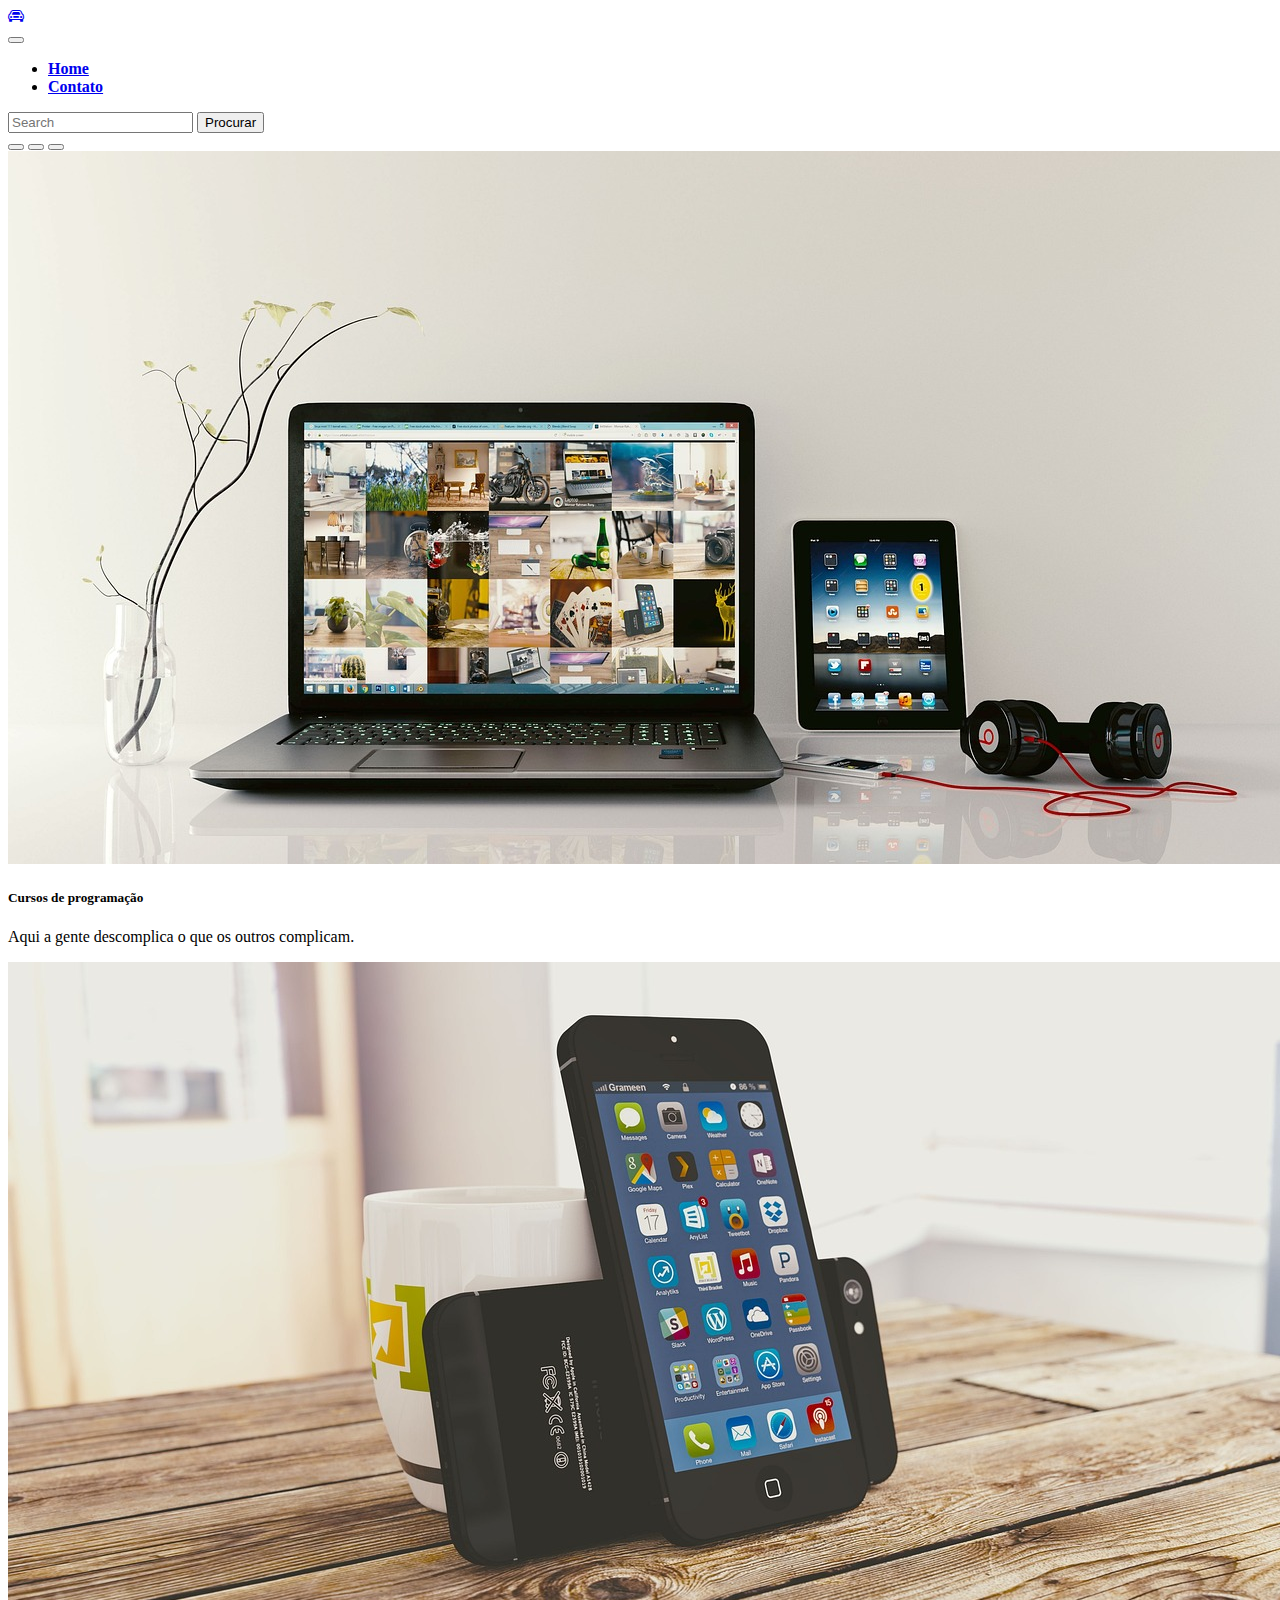
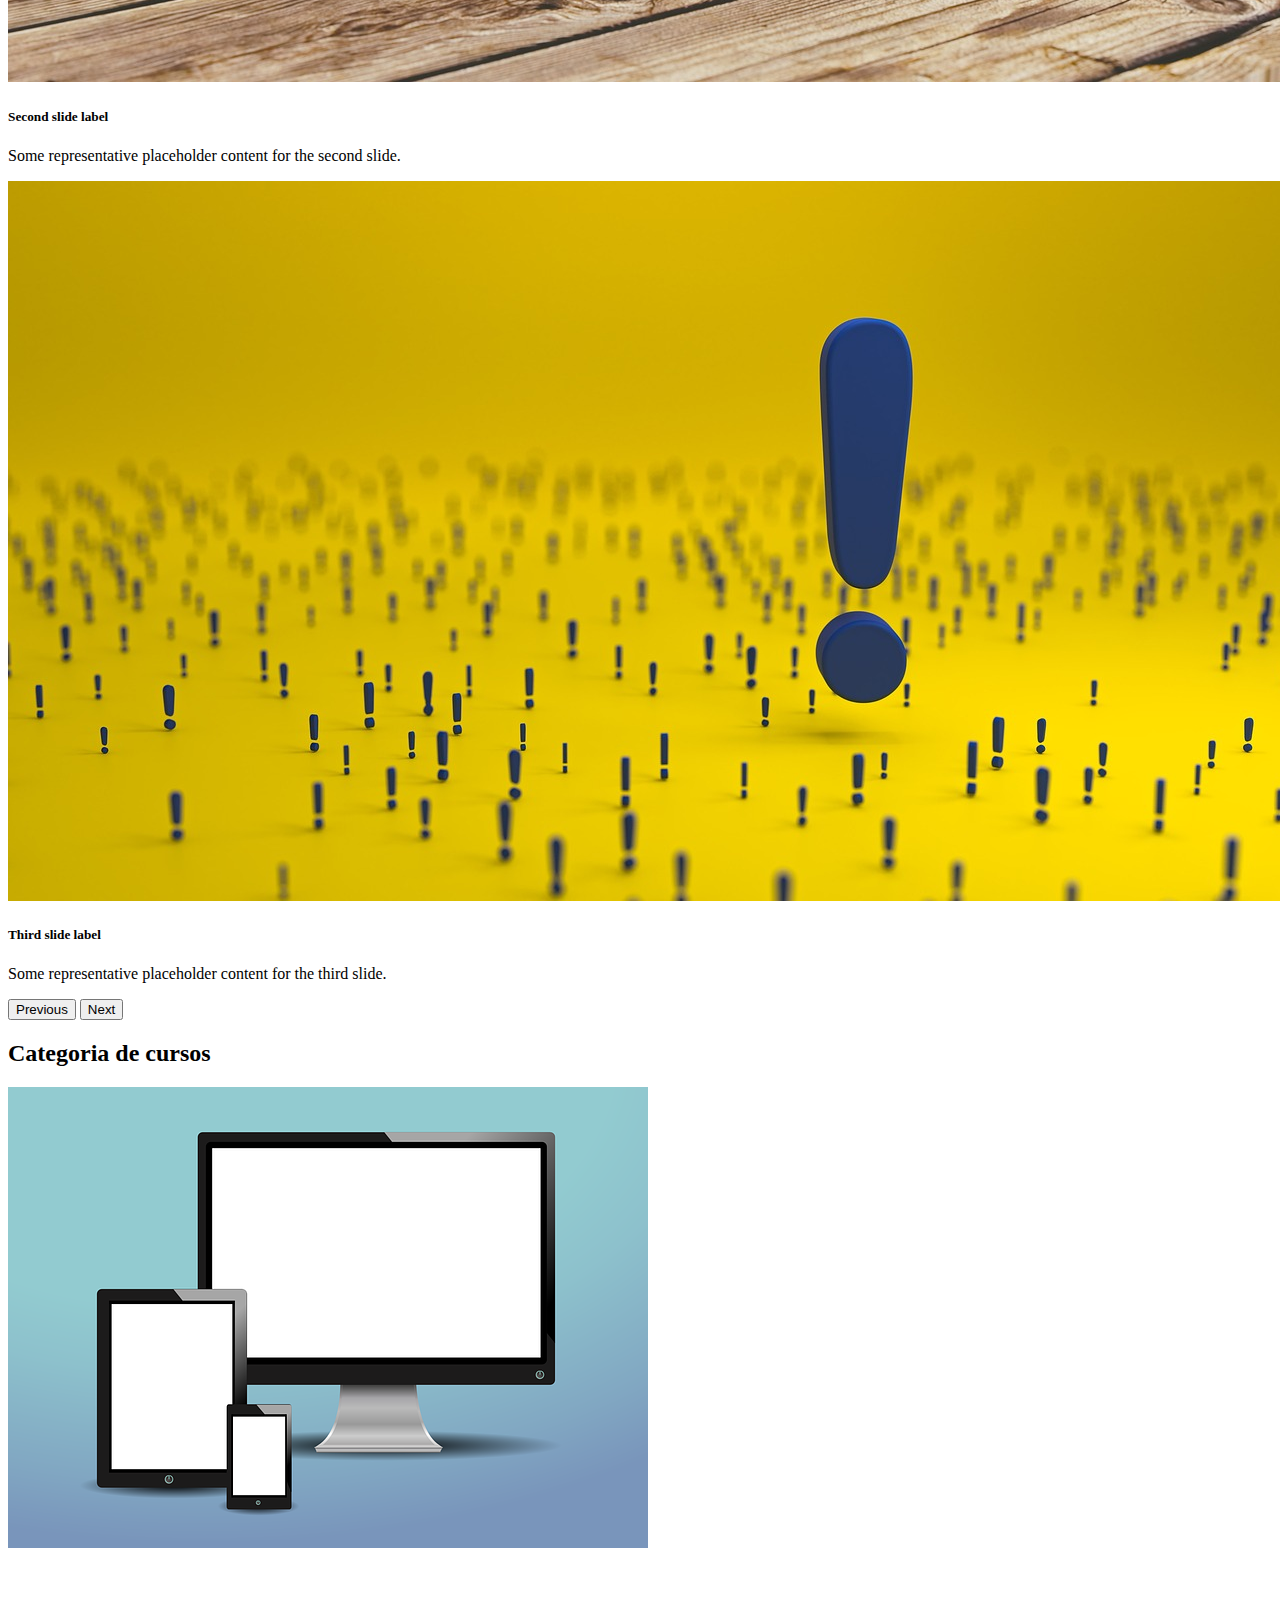
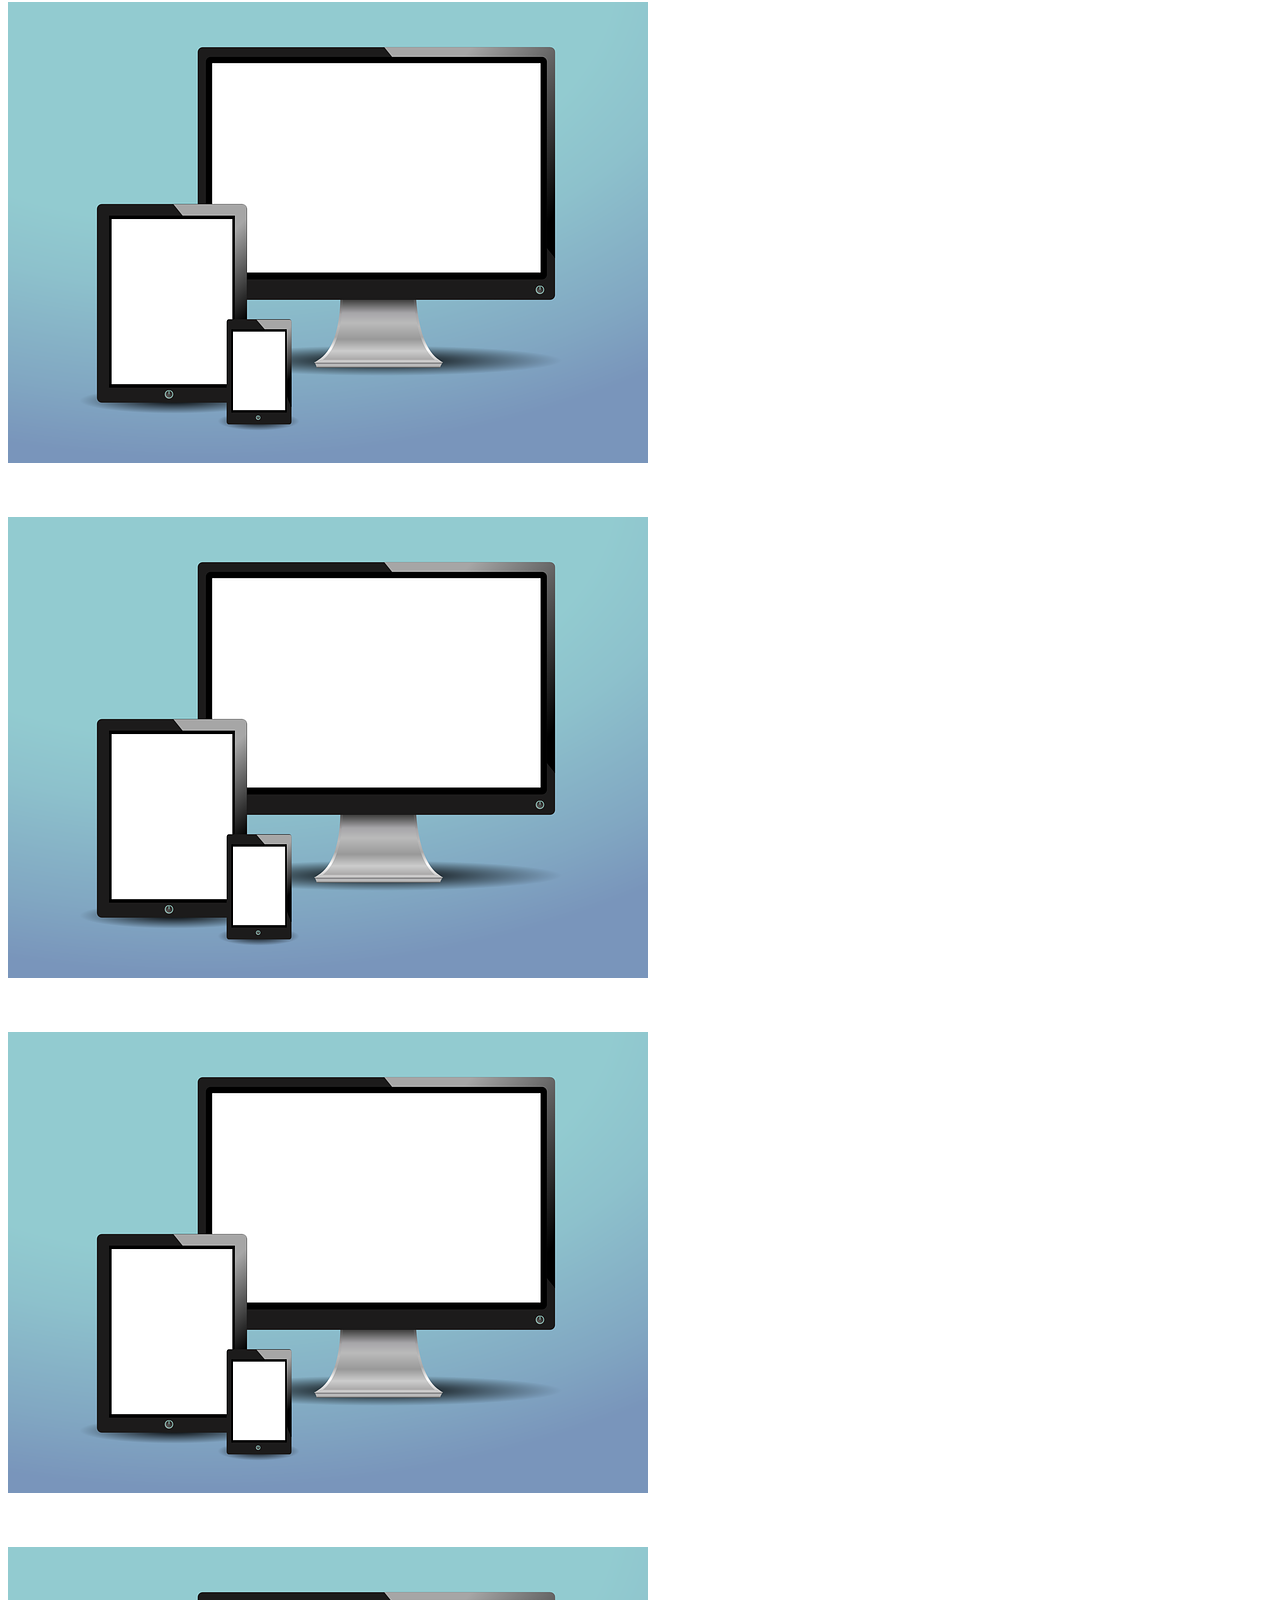
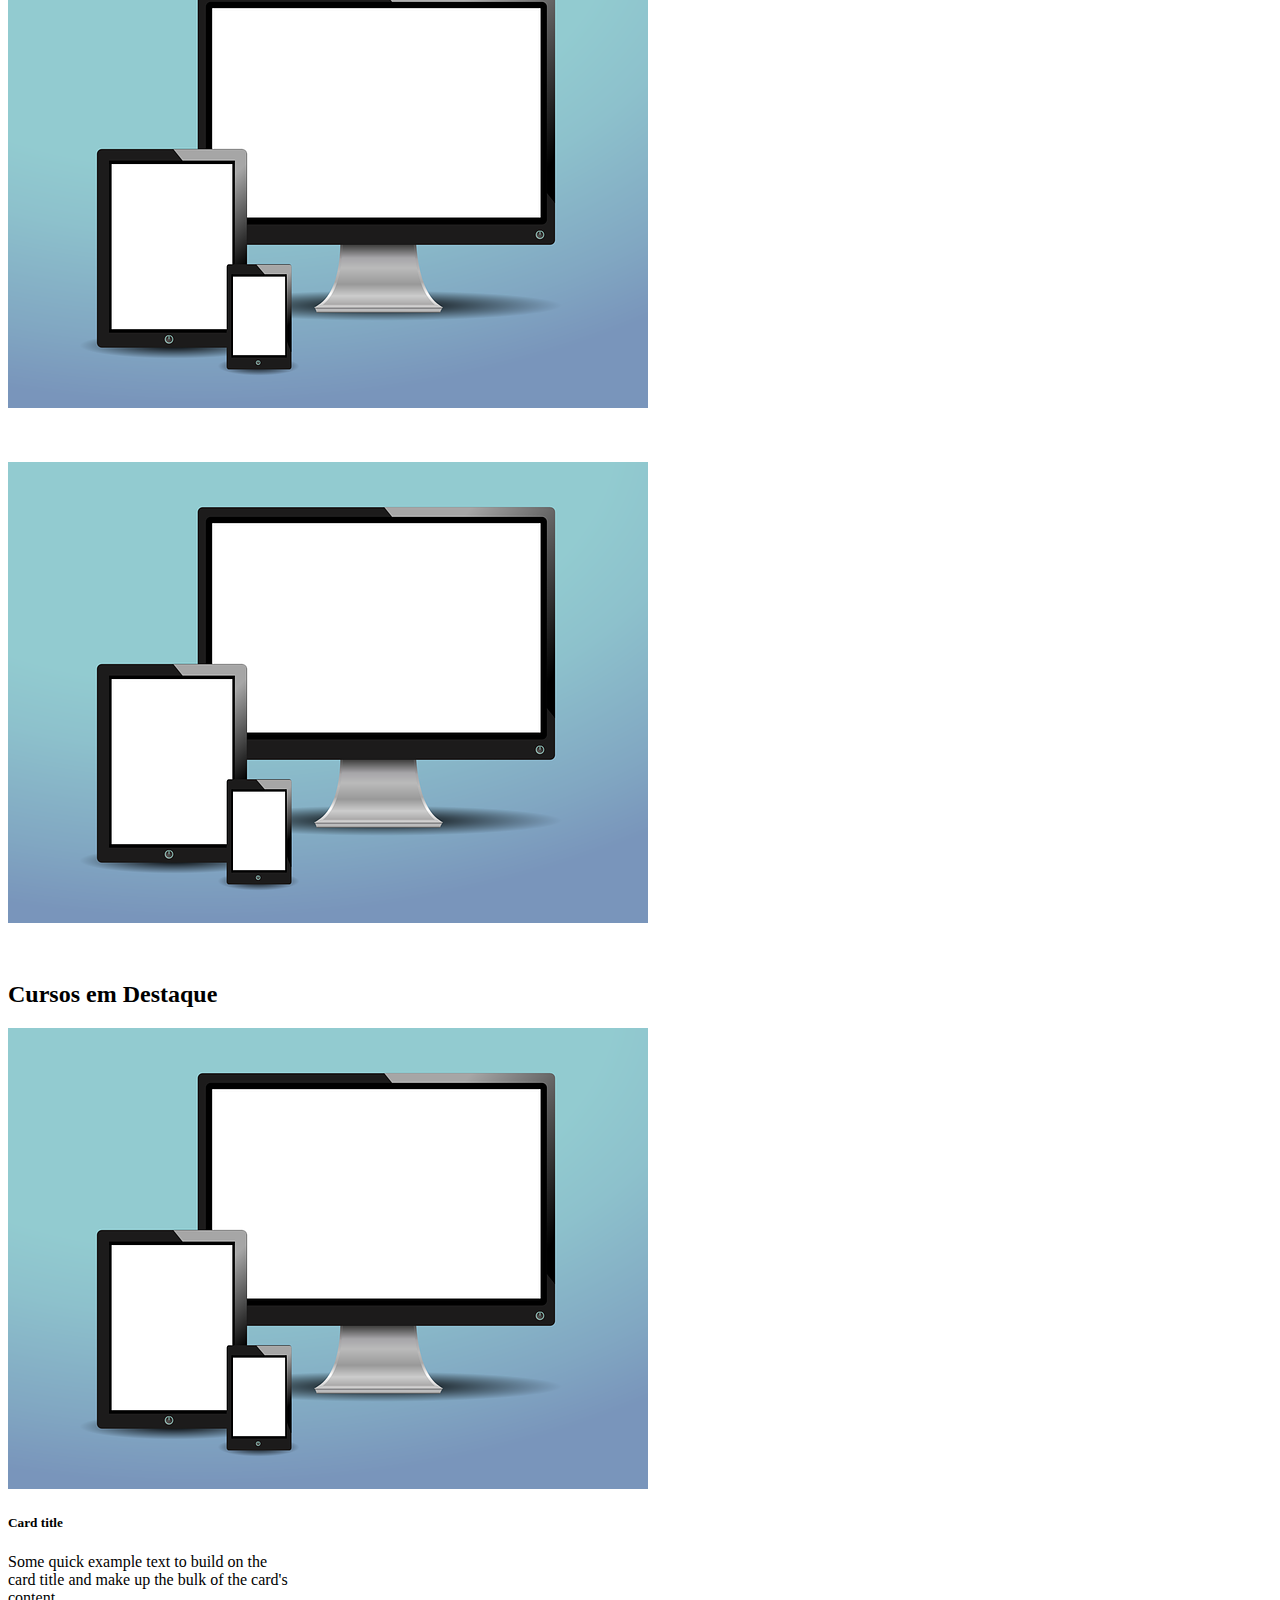
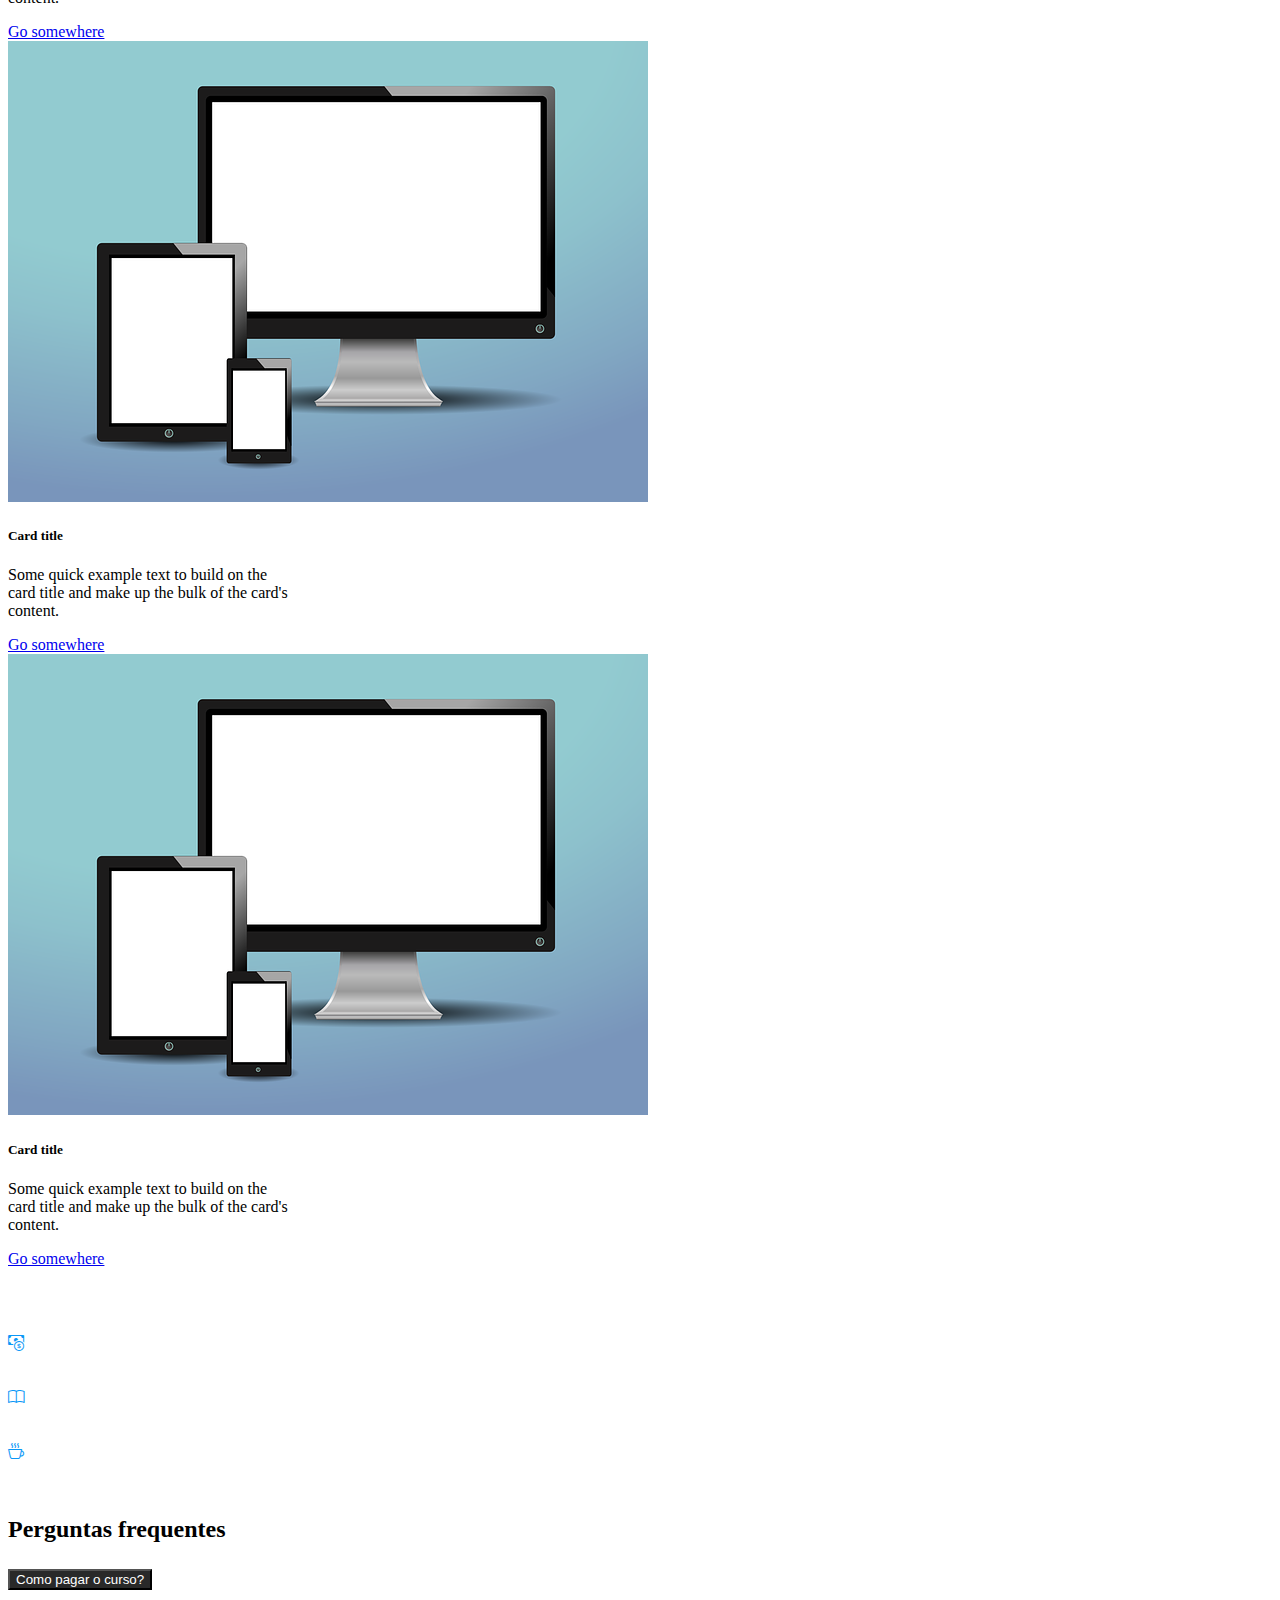
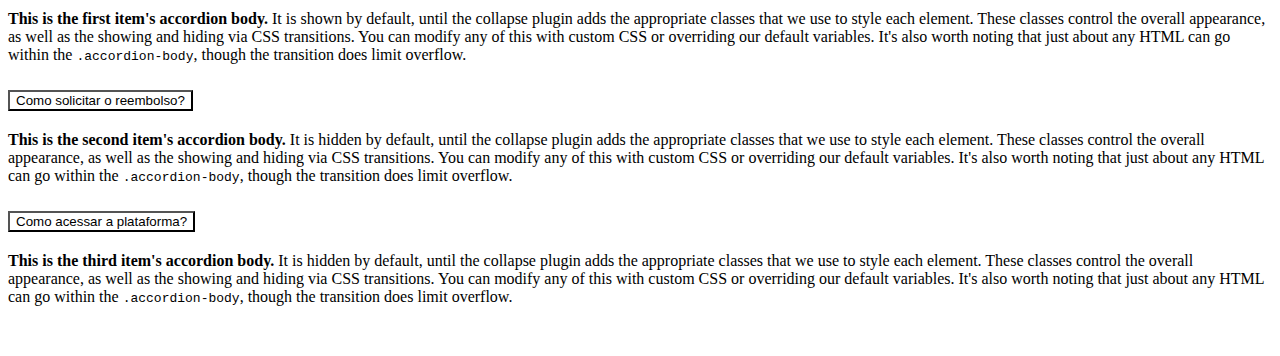
<file: bootstrap/index.html>
<!DOCTYPE html>
<html lang="pt-br">
  <head>
    <meta charset="UTF-8" />
    <meta http-equiv="X-UA-Compatible" content="IE=edge" />
    <meta name="viewport" content="width=device-width, initial-scale=1.0" />

    <link
      href="https://cdn.jsdelivr.net/npm/bootstrap@5.3.0/dist/css/bootstrap.min.css"
      rel="stylesheet"
      integrity="sha384-9ndCyUaIbzAi2FUVXJi0CjmCapSmO7SnpJef0486qhLnuZ2cdeRhO02iuK6FUUVM"
      crossorigin="anonymous"
    />
    <link href="css/style.css" rel="stylesheet" />

    <link rel="stylesheet" href="https://cdn.jsdelivr.net/npm/bootstrap-icons@1.10.5/font/bootstrap-icons.css">

    <title>Pagina de cursos</title>
  </head>
  <body>
    <header>
      <nav class="navbar navbar-expand-lg bg-dark navbar-dark">
        <div class="container-fluid">
          <div class="">
            <a class="navbar-brand" href="#">
              <i class="bi bi-car-front"></i>
            </a>
          </div>

          <a class="navbar-brand" href="#"></a>
          <button
            class="navbar-toggler"
            type="button"
            data-bs-toggle="collapse"
            data-bs-target="#navbarSupportedContent"
            aria-controls="navbarSupportedContent"
            aria-expanded="false"
            aria-label="Toggle navigation"
          >
            <span class="navbar-toggler-icon"></span>
          </button>
          <div class="collapse navbar-collapse" id="navbarSupportedContent">
            <ul class="navbar-nav me-auto mb-2 mb-lg-0">
              <li class="nav-item">
                <a class="nav-link active" aria-current="page" href="#">Home</a>
              </li>
              <li class="nav-item">
                <a class="nav-link" href="#">Contato</a>
              </li>
            </ul>
            <form class="d-flex" role="search">
              <input
                class="form-control me-2"
                type="search"
                placeholder="Search"
                aria-label="Search"
              />
              <button class="btn btn-outline-light" type="submit">
                Procurar
              </button>
            </form>
          </div>
        </div>
      </nav>
    </header>

    <!-- Carrossel -->
    <div
      id="carouselExampleCaptions"
      class="carousel slide"
      data-bs-ride="carousel"
    >
      <div class="carousel-indicators">
        <button
          type="button"
          data-bs-target="#carouselExampleCaptions"
          data-bs-slide-to="0"
          class="active"
          aria-current="true"
          aria-label="Slide 1"
        ></button>
        <button
          type="button"
          data-bs-target="#carouselExampleCaptions"
          data-bs-slide-to="1"
          aria-label="Slide 2"
        ></button>
        <button
          type="button"
          data-bs-target="#carouselExampleCaptions"
          data-bs-slide-to="2"
          aria-label="Slide 3"
        ></button>
      </div>
      <div class="carousel-inner">
        <div class="carousel-item active">
          <img
            src="imagens/laptop-g5632a0aac_1280.jpg"
            alt=""
            class="d-block w-100"
          />
          <div class="carousel-caption d-none d-md-block">
            <h5>Cursos de programação</h5>
            <p>Aqui a gente descomplica o que os outros complicam.</p>
          </div>
        </div>
        <div class="carousel-item">
          <img
            src="imagens/mobile-gcdc29e104_1280.jpg"
            alt=""
            class="d-block w-100"
          />
          <div class="carousel-caption d-none d-md-block">
            <h5>Second slide label</h5>
            <p>Some representative placeholder content for the second slide.</p>
          </div>
        </div>
        <div class="carousel-item">
          <img
            src="imagens/exclamation-point-gbbe19eb14_1280.jpg"
            alt=""
            class="d-block w-100"
          />
          <div class="carousel-caption d-none d-md-block">
            <h5>Third slide label</h5>
            <p>Some representative placeholder content for the third slide.</p>
          </div>
        </div>
      </div>
      <button
        class="carousel-control-prev"
        type="button"
        data-bs-target="#carouselExampleCaptions"
        data-bs-slide="prev"
      >
        <span class="carousel-control-prev-icon" aria-hidden="true"></span>
        <span class="visually-hidden">Previous</span>
      </button>
      <button
        class="carousel-control-next"
        type="button"
        data-bs-target="#carouselExampleCaptions"
        data-bs-slide="next"
      >
        <span class="carousel-control-next-icon" aria-hidden="true"></span>
        <span class="visually-hidden">Next</span>
      </button>
    </div>

    <!-- categori da cursos -->

    <div class="container row mx-auto g-4">

        <h2 class="text-center py-5">Categoria de cursos</h2>

        <div class="col-6 col-md-4 col-lg-2">
            <div class="card">
                <img src="imagens/tablet-g1b2c51594_640.png" alt="imagem curso tecnologia">   
                  <div class="card-header bg-dark">
                      <p class="text-center   ">Tecnologia.</p>
                  </div>
            </div>
        </div>

        <div class="col-6 col-md-4 col-lg-2">
            <div class="card">
                <img src="imagens/tablet-g1b2c51594_640.png" alt="imagem curso tecnologia">   
                  <div class="card-header bg-dark">
                      <p class="text-center">Tecnologia.</p>
                  </div>
            </div>
        </div>

        <div class="col-6 col-md-4 col-lg-2">
            <div class="card">
                <img src="imagens/tablet-g1b2c51594_640.png" alt="imagem curso tecnologia">   
                  <div class="card-header bg-dark">
                      <p class="text-center">Tecnologia.</p>
                  </div>
            </div>
        </div>

        <div class="col-6 col-md-4 col-lg-2">
            <div class="card">
                <img src="imagens/tablet-g1b2c51594_640.png" alt="imagem curso tecnologia">   
                  <div class="card-header bg-dark">
                      <p class="text-center">Tecnologia.</p>
                  </div>
            </div>
        </div>

        <div class="col-6 col-md-4 col-lg-2">
            <div class="card">
                <img src="imagens/tablet-g1b2c51594_640.png" alt="imagem curso tecnologia">   
                  <div class="card-header bg-dark">
                      <p class="text-center">Tecnologia.</p>
                  </div>
            </div>
        </div>

        <div class="col-6 col-md-4 col-lg-2">
            <div class="card">
                <img src="imagens/tablet-g1b2c51594_640.png" alt="imagem curso tecnologia">   
                  <div class="card-header bg-dark">
                      <p class="text-center">Tecnologia.</p>
                  </div>
            </div>
        </div>
    </div>
<!-- Cursos em destaques-->
    <div class="container row mx-auto">

      <h2 class="text-center mb-3 py-5">Cursos em Destaque</h2>

      <div class="col-12 col-md-6 col-xxl-4">

        <div class="card mb-3" style="width: 18rem;">
          <img src="imagens/tablet-g1b2c51594_640.png" alt="">
          <div class="card-body">
            <h5 class="card-title">Card title</h5>
            <p class="card-text">Some quick example text to build on the card title and make up the bulk of the card's content.</p>
            <a href="#" class="btn btn-primary">Go somewhere</a>
          </div>
        </div>
      </div>

      
      <div class="col-12 col-md-6 col-xxl-4">

        <div class="card mb-3" style="width: 18rem;">
          <img src="imagens/tablet-g1b2c51594_640.png" alt="">
          <div class="card-body">
            <h5 class="card-title">Card title</h5>
            <p class="card-text">Some quick example text to build on the card title and make up the bulk of the card's content.</p>
            <a href="#" class="btn btn-primary">Go somewhere</a>
          </div>
        </div>
      </div>

      <div class="col-12 col-md-6 col-xxl-4">

        <div class="card mb-3" style="width: 18rem;">
          <img src="imagens/tablet-g1b2c51594_640.png" alt="">
          <div class="card-body">
            <h5 class="card-title">Card title</h5>
            <p class="card-text">Some quick example text to build on the card title and make up the bulk of the card's content.</p>
            <a href="#" class="btn btn-primary">Go somewhere</a>
          </div>
        </div>
      </div>

        
        
      <!--fechamento-->
    </div>

    <!-- O que oferecemos-->

    <div class="pb-5 row bg-dark bloco-oferecemos">
      <h2 class="text-center py-5 mb-3">O que Oferecemos</h2>
    
    <div class="d-flex flex-column align-items-center flex-lg-row justify-content-center">
      
        <div class="oferecemos d-flex align-items-center mx-5">
        
          <div><i class="bi bi-cash-coin fs-1"></i></div>
          <div>
            <div class="ms-3 mb-1 fs-3">Descontos</div>
            <div class="fs-6 ms-3">10% off até o vencimento</div>
          </div>
        </div>
  
        <div class="oferecemos d-flex align-items-center mx-5">
          <div><i class="bi bi-book fs-1"></i></div>
          <div>
            <div class="ms-3 mb-1 fs-3">Biblioteca</div>
            <div class="fs-6 ms-3">Biblioteca com livros de primeria qualidade</div>
          </div>
        </div>
  
        <div class="oferecemos d-flex align-items-center mx-5">
          <div><i class="bi bi-cup-hot fs-1"></i></div>
          <div>
            <div class="ms-3 mb-1 fs-3">Coffee Shop</div>
            <div class="fs-6 ms-3">Cafê livre a todos alunos e colaboradores</div>
          </div>
        </div>
    </div>
  </div>

  <!--Perguntas frequentes-->
    
  <div class="my-5 mx-5" >
    <h2 class="text-center mb-5">Perguntas frequentes</h2>
    <div>
      <div class="accordion" id="accordionExample">
        <div class="accordion-item">
          <h2 class="accordion-header">
            <button class="accordion-button  meu-buttom" type="button" data-bs-toggle="collapse" data-bs-target="#collapseOne " aria-expanded="true" aria-controls="collapseOne">
              Como pagar o curso?
            </button>
          </h2>
          <div id="collapseOne" class="accordion-collapse collapse show" data-bs-parent="#accordionExample">
            <div class="accordion-body">
              <strong>This is the first item's accordion body.</strong> It is shown by default, until the collapse plugin adds the appropriate classes that we use to style each element. These classes control the overall appearance, as well as the showing and hiding via CSS transitions. You can modify any of this with custom CSS or overriding our default variables. It's also worth noting that just about any HTML can go within the <code>.accordion-body</code>, though the transition does limit overflow.
            </div>
          </div>
        </div>
        <div class="accordion-item">
          <h2 class="accordion-header">
            <button class="accordion-button collapsed  meu-buttom" type="button" data-bs-toggle="collapse" data-bs-target="#collapseTwo" aria-expanded="false" aria-controls="collapseTwo">
              Como solicitar o reembolso?
            </button>
          </h2>
          <div id="collapseTwo" class="accordion-collapse collapse" data-bs-parent="#accordionExample">
            <div class="accordion-body">
              <strong>This is the second item's accordion body.</strong> It is hidden by default, until the collapse plugin adds the appropriate classes that we use to style each element. These classes control the overall appearance, as well as the showing and hiding via CSS transitions. You can modify any of this with custom CSS or overriding our default variables. It's also worth noting that just about any HTML can go within the <code>.accordion-body</code>, though the transition does limit overflow.
            </div>
          </div>
        </div>
        <div class="accordion-item">
          <h2 class="accordion-header">
            <button class="accordion-button collapsed  meu-buttom" type="button" data-bs-toggle="collapse" data-bs-target="#collapseThree" aria-expanded="false" aria-controls="collapseThree">
              Como acessar a plataforma?
            </button>
          </h2>
          <div id="collapseThree" class="accordion-collapse collapse" data-bs-parent="#accordionExample">
            <div class="accordion-body">
              <strong>This is the third item's accordion body.</strong> It is hidden by default, until the collapse plugin adds the appropriate classes that we use to style each element. These classes control the overall appearance, as well as the showing and hiding via CSS transitions. You can modify any of this with custom CSS or overriding our default variables. It's also worth noting that just about any HTML can go within the <code>.accordion-body</code>, though the transition does limit overflow.
            </div>
          </div>
        </div>
      </div>  
    </div>
  </div>

    <footer class="bg-dark">
    <p class="text-center py-5 ">Todos os direitos reservados <i class="bi bi-c-circle"></i> </p> 
    </footer>
    <script
      src="https://cdn.jsdelivr.net/npm/bootstrap@5.3.0/dist/js/bootstrap.bundle.min.js"
      integrity="sha384-geWF76RCwLtnZ8qwWowPQNguL3RmwHVBC9FhGdlKrxdiJJigb/j/68SIy3Te4Bkz"
      crossorigin="anonymous"
    ></script>
  </body>
</html>
</file>
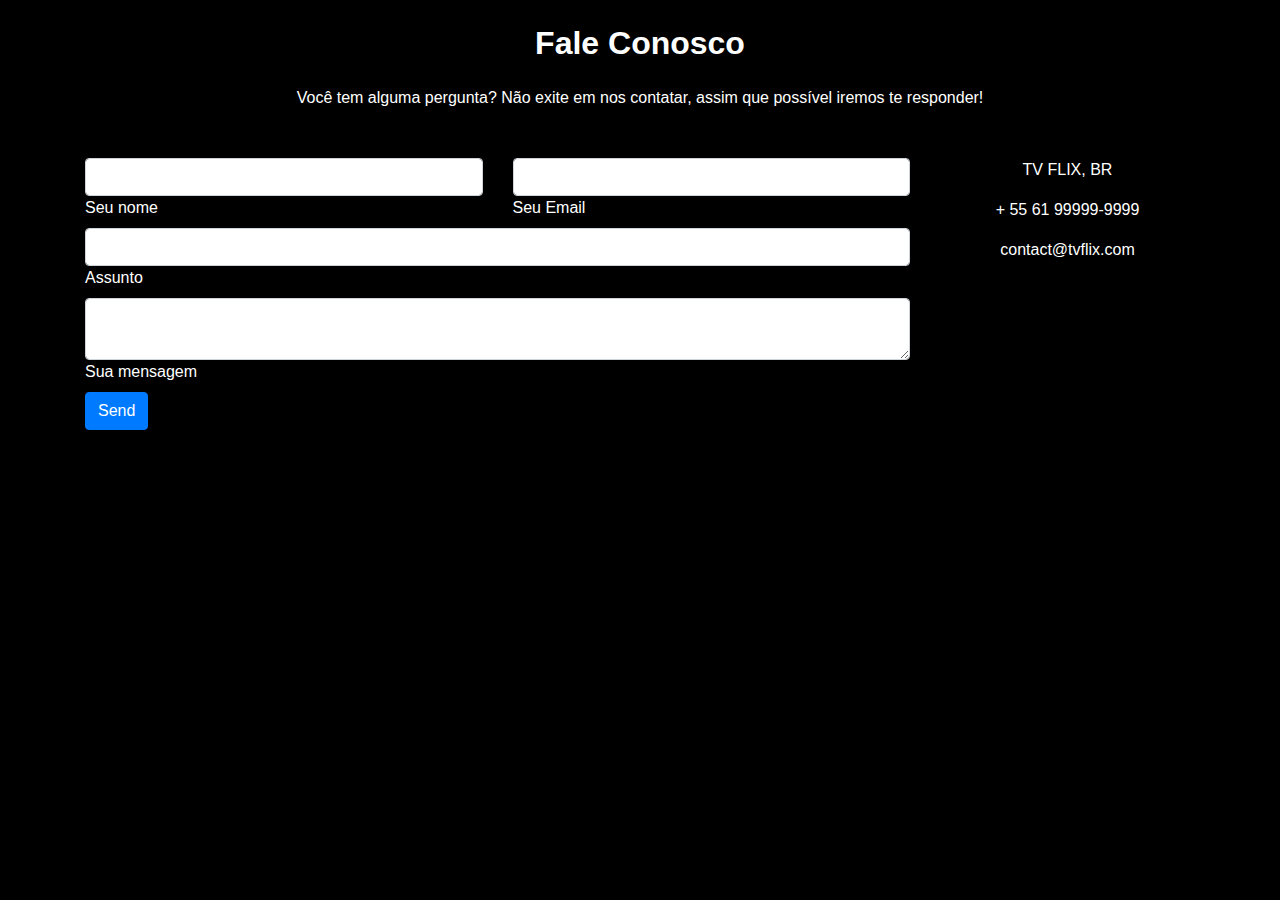
<file: atividadeHtml/faleconosco.html>
<!DOCTYPE html>
<html>
  <head>
    <title>Quem somos?</title>
    <link
      rel="stylesheet"
      href="https://stackpath.bootstrapcdn.com/bootstrap/4.5.2/css/bootstrap.min.css"
    />
    <link
      rel="stylesheet"
      href="css\style.css"
    />
  
  </head>
  <body class="faleconosco">
    
    <div class="container">



        <section class="mb-4">
    
            <!--Section heading-->
            <h2 class="h1-responsive font-weight-bold text-center my-4">Fale Conosco</h2>
            <!--Section description-->
            <p class="text-center w-responsive mx-auto mb-5">Você tem alguma pergunta? Não exite em nos contatar, assim que possível iremos te responder!   </p>
        
            <div class="row">
        
                <!--Grid column-->
                <div class="col-md-9 mb-md-0 mb-5">
                    <form id="contact-form" name="contact-form" action="mail.php" method="POST">
        
                        <!--Grid row-->
                        <div class="row">
        
                            <!--Grid column-->
                            <div class="col-md-6">
                                <div class="md-form mb-0">
                                    <input type="text" id="name" name="name" class="form-control">
                                    <label for="name" class="">Seu nome</label>
                                </div>
                            </div>
                            <!--Grid column-->
        
                            <!--Grid column-->
                            <div class="col-md-6">
                                <div class="md-form mb-0">
                                    <input type="text" id="email" name="email" class="form-control">
                                    <label for="email" class="">Seu Email</label>
                                </div>
                            </div>
                            <!--Grid column-->
        
                        </div>
                        <!--Grid row-->
        
                        <!--Grid row-->
                        <div class="row">
                            <div class="col-md-12">
                                <div class="md-form mb-0">
                                    <input type="text" id="subject" name="subject" class="form-control">
                                    <label for="subject" class="">Assunto</label>
                                </div>
                            </div>
                        </div>
                        <!--Grid row-->
        
                        <!--Grid row-->
                        <div class="row">
        
                            <!--Grid column-->
                            <div class="col-md-12">
        
                                <div class="md-form">
                                    <textarea type="text" id="message" name="message" rows="2" class="form-control md-textarea"></textarea>
                                    <label for="message">Sua mensagem</label>
                                </div>
        
                            </div>
                        </div>
                        <!--Grid row-->
        
                    </form>
        
                    <div class="text-center text-md-left">
                        <a class="btn btn-primary" onclick="document.getElementById('contact-form').submit();">Send</a>
                    </div>
                    <div class="status"></div>
                </div>
                <!--Grid column-->
        
                <!--Grid column-->
                <div class="col-md-3 text-center">
                    <ul class="list-unstyled mb-0">
                        <li><i class="fas fa-map-marker-alt fa-2x"></i>
                            <p>TV FLIX, BR</p>
                        </li>
        
                        <li><i class="fas fa-phone mt-4 fa-2x"></i>
                            <p>+ 55 61 99999-9999</p>
                        </li>
        
                        <li><i class="fas fa-envelope mt-4 fa-2x"></i>
                            <p>contact@tvflix.com</p>
                        </li>
                    </ul>
                </div>
                <!--Grid column-->
        
            </div>
        
        </section>
    </div>
  </body>
</html>
</file>
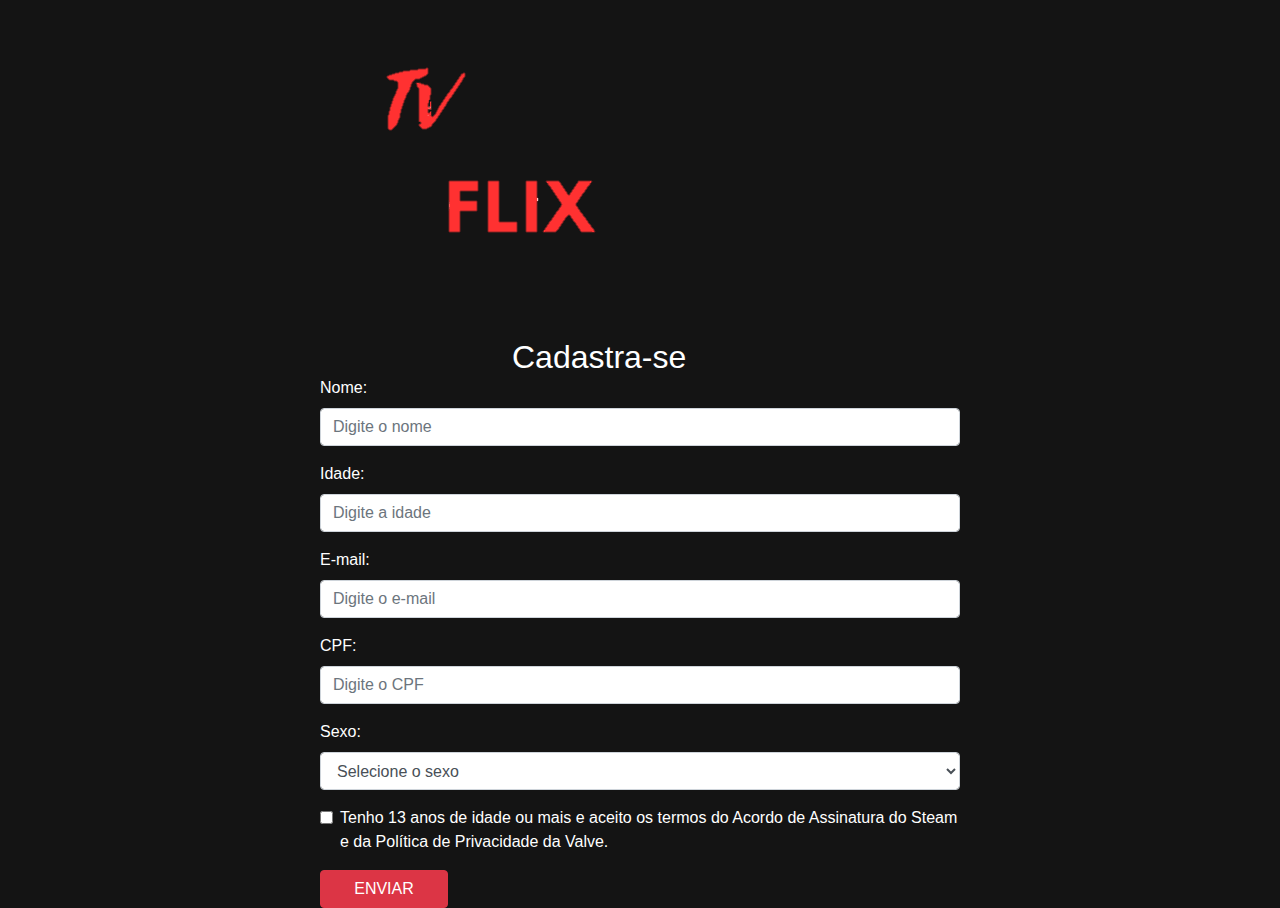
<file: atividadeHtml/formulario.html>
<!DOCTYPE html>
<html>
  <head>
    <title>Cadastra-se</title>
    <link
      rel="stylesheet"
      href="https://stackpath.bootstrapcdn.com/bootstrap/4.5.2/css/bootstrap.min.css"
    />
    <link
      rel="stylesheet"
      href="css\style.css"
    />
  
  </head>
  <body class="formulario">

      
      <div class="container-formu">
    <img class="logo-formu" src="image\logo nova.png" alt="">
      <h2>Cadastra-se</h2>
      <form>
        <div class="form-group">
          <label for="nome">Nome:</label>
          <input
            type="text"
            class="form-control"
            id="nome"
            placeholder="Digite o nome"
            required
          />
        </div>
        <div class="form-group">
          <label for="idade">Idade:</label>
          <input
            type="number"
            class="form-control"
            id="idade"
            placeholder="Digite a idade"
            required
          />
        </div>
        <div class="form-group">
          <label for="email">E-mail:</label>
          <input
            type="email"
            class="form-control"
            id="email"
            placeholder="Digite o e-mail"
            required
           
}
          />
        </div>
        <div class="form-group">
          <label for="cpf">CPF:</label>
          <input
            type="text"
            class="form-control"
            id="cpf"
            placeholder="Digite o CPF"
            required
          />
        </div>
        <div class="form-group">
          <label for="sexo">Sexo:</label>
          <select class="form-control" id="sexo" required>
            <option value="" selected disabled>Selecione o sexo</option>
            <option value="masculino">Masculino</option>
            <option value="feminino">Feminino</option>
            <option value="outro">Outro</option>
          </select>
        </div>
        <div class="form-check mb-3">
            <label class="form-check-label">
              <input class="form-check-input" type="checkbox" name="remember"> Tenho 13 anos de idade ou mais e aceito os termos do Acordo de Assinatura do Steam e da Política de Privacidade da Valve.
            </label>
          </div>
        <button onclick="newPopup()" type="submit" class="btn btn-danger">ENVIAR</button>
        <script>
          function newPopup(){
            alert("Erro de servidor, estamos trabalhando para resolver!");
          }
        </script>
      </form>
    </div>
  </body>
</html>
</file>
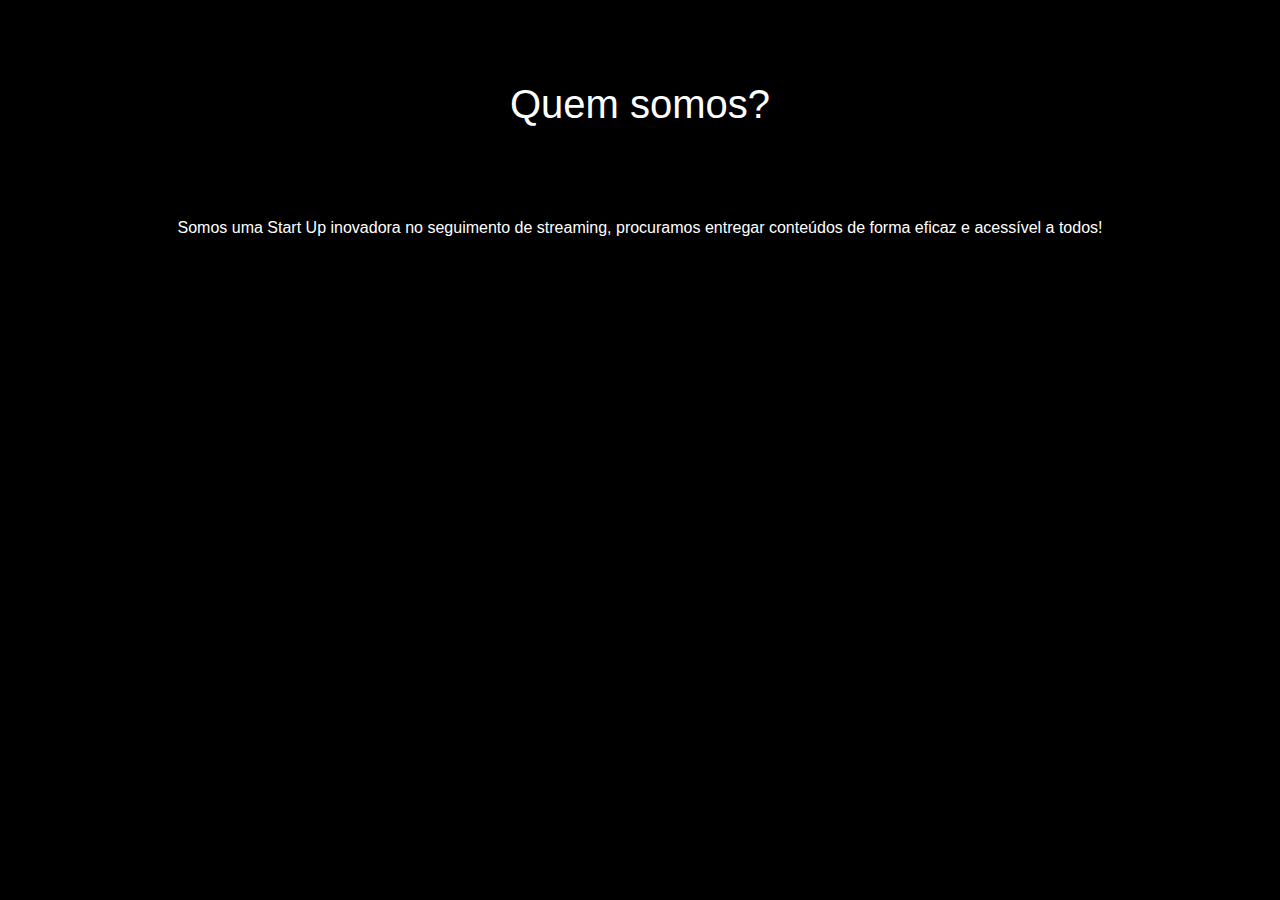
<file: atividadeHtml/quemsomos.html>
<!DOCTYPE html>
<html>
  <head>
    <title>Quem somos?</title>
    <link
      rel="stylesheet"
      href="https://stackpath.bootstrapcdn.com/bootstrap/4.5.2/css/bootstrap.min.css"
    />
    <link
      rel="stylesheet"
      href="css\style.css"
    />
  
  </head>
  <body class="quemsomos">
    <h1>Quem somos?</h1>
    <p>Somos uma Start Up inovadora no seguimento de streaming, procuramos entregar conteúdos de forma eficaz e acessível a todos!</p>

  </body>
</html>
</file>
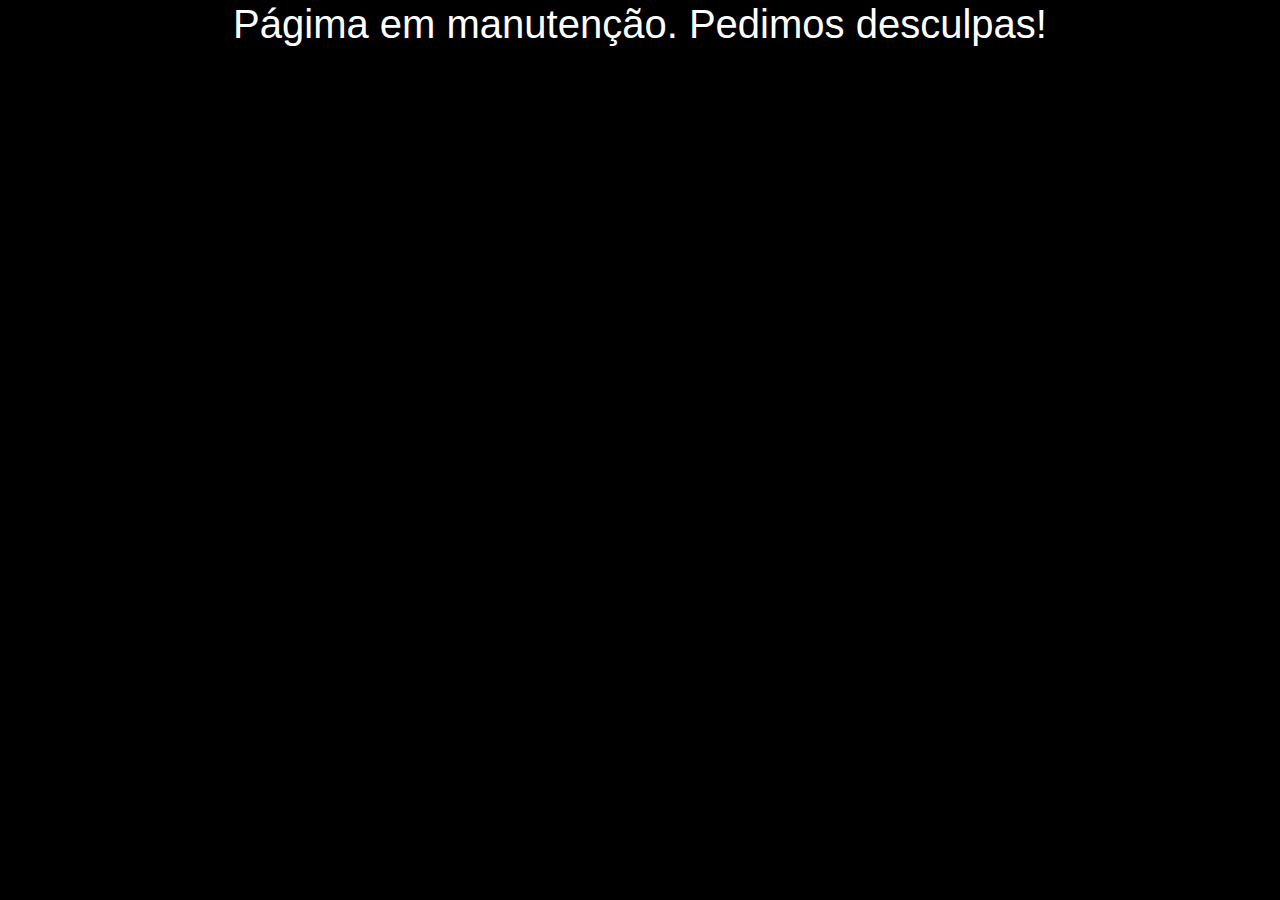
<file: atividadeHtml/termodeuso.html>
<!DOCTYPE html>
<html>
  <head>
    <title>Cadastra-se</title>
    <link
      rel="stylesheet"
      href="https://stackpath.bootstrapcdn.com/bootstrap/4.5.2/css/bootstrap.min.css"
    />
    <link
      rel="stylesheet"
      href="css\style.css"
    />
  
  </head>
  <body class="termo">

    <h1>Págima em manutenção. Pedimos desculpas!</h1>
  </body>
</html>
</file>
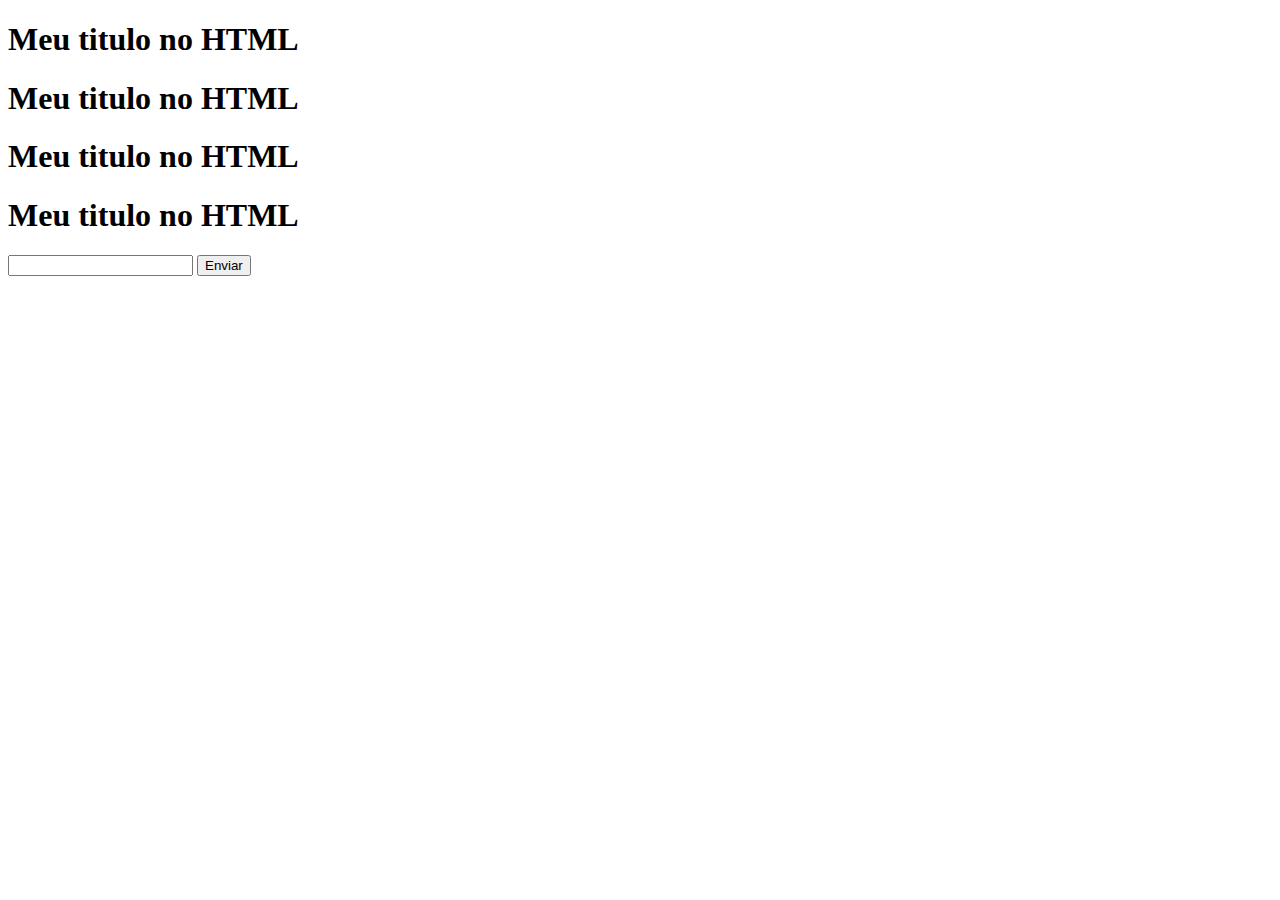
<file: basico_JS/basico.html>
<!DOCTYPE html>
<html lang="en">
<head>
    <meta charset="UTF-8">
    <meta http-equiv="X-UA-Compatible" content="IE=edge">
    <meta name="viewport" content="width=device-width, initial-scale=1.0">
    <title>JavaScript</title>
</head>
<body>
    <h1>Meu titulo no HTML</h1>
    <h1 id="tituloId">Meu titulo no HTML</h1>
    <h1 class="tituloClass">Meu titulo no HTML</h1>
    <h1 class="tituloClass">Meu titulo no HTML</h1>

    <input type="text" id="recebeuFoco">
    <button onclick="valorDigitado()" 
    alt="esse botão faz alguma coisa"
    aria-label="esse botão quando clicado chama uma função">Enviar</button>
    
    <script src="js/basico.js"></script>






    
</body>
</html>
</file>
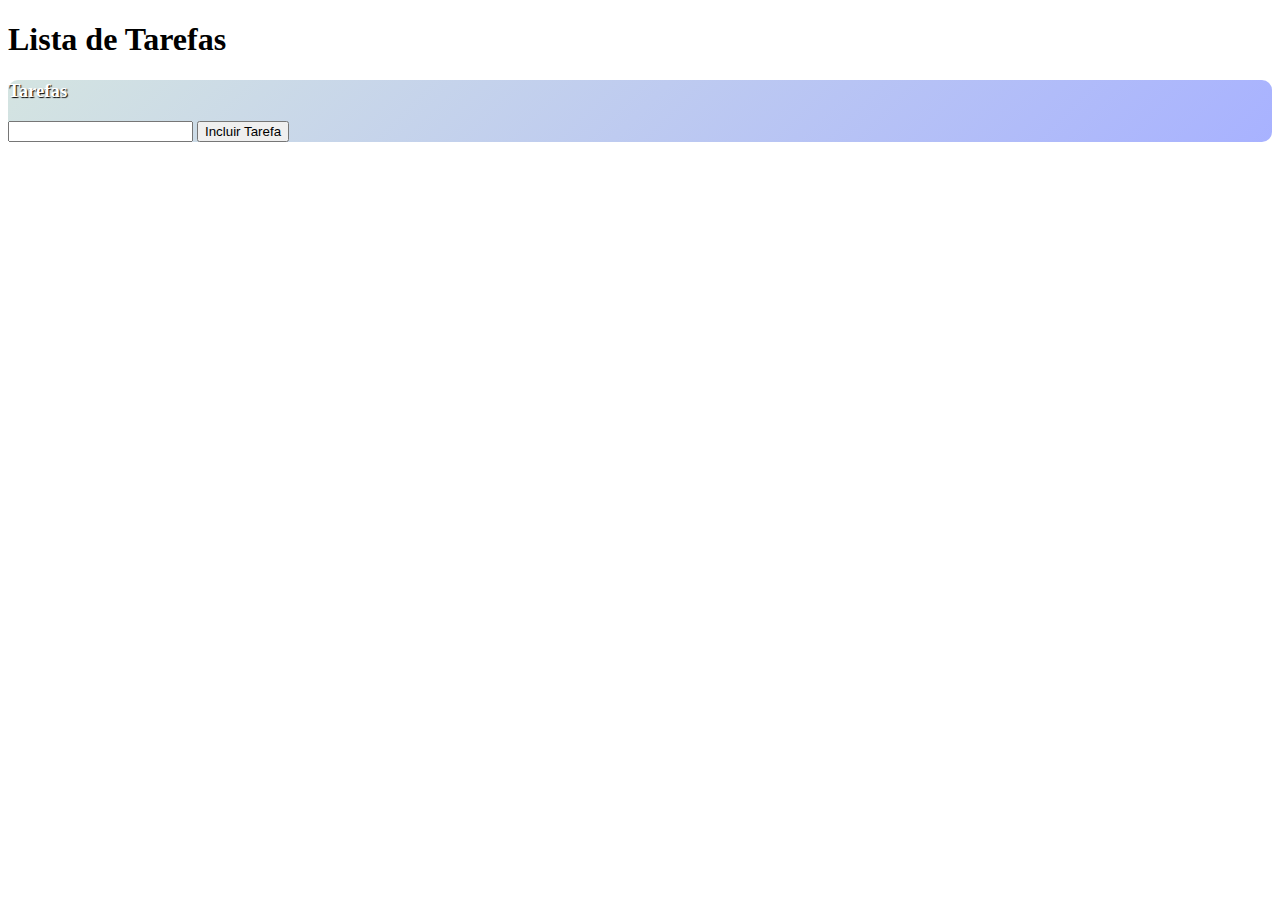
<file: basico_JS/lista-tarefas.html>
<!DOCTYPE html>
<html lang="en">
<head>
    <meta charset="UTF-8">
    <meta http-equiv="X-UA-Compatible" content="IE=edge">
    <meta name="viewport" content="width=device-width, initial-scale=1.0">
    
    <link href="https://cdn.jsdelivr.net/npm/bootstrap@5.3.0/dist/css/bootstrap.min.css" rel="stylesheet" integrity="sha384-9ndCyUaIbzAi2FUVXJi0CjmCapSmO7SnpJef0486qhLnuZ2cdeRhO02iuK6FUUVM" crossorigin="anonymous">
    <link rel="stylesheet" href="https://cdn.jsdelivr.net/npm/bootstrap-icons@1.10.5/font/bootstrap-icons.css">
    <link rel="stylesheet" href="css/style,.css" >


    <title>Tarefas</title>

</head>
<body>
    
    <h1 class="text-center">Lista de Tarefas</h1>

    <div class="container py-5">
        <div class="row d-flex flex-column align-items-center mx-auto">
            <div class="col-6">
                <div class="card" id="card-tarefas">
                    <div class="card-body">
                        <h3 class="card-title text-center">Tarefas</h3>

                        <div class="input-group">
                            <input type="text" class="form-control" id="inputTarefas">
                            <button type="button" onclick="adicionarTarefa()" class="btn btn-dark">Incluir Tarefa</button>
                        </div>

                        <ul class="list-group list-group-flush py-3" id="tarefasInseridas">
                            
                        </ul>
                    </div>
                </div>
            </div>
        </div>

    </div>



    <script src="js/tarefa.js"></script>
    <script src="https://cdn.jsdelivr.net/npm/bootstrap@5.3.0/dist/js/bootstrap.bundle.min.js" integrity="sha384-geWF76RCwLtnZ8qwWowPQNguL3RmwHVBC9FhGdlKrxdiJJigb/j/68SIy3Te4Bkz" crossorigin="anonymous"></script>
</body>
</html>
</file>
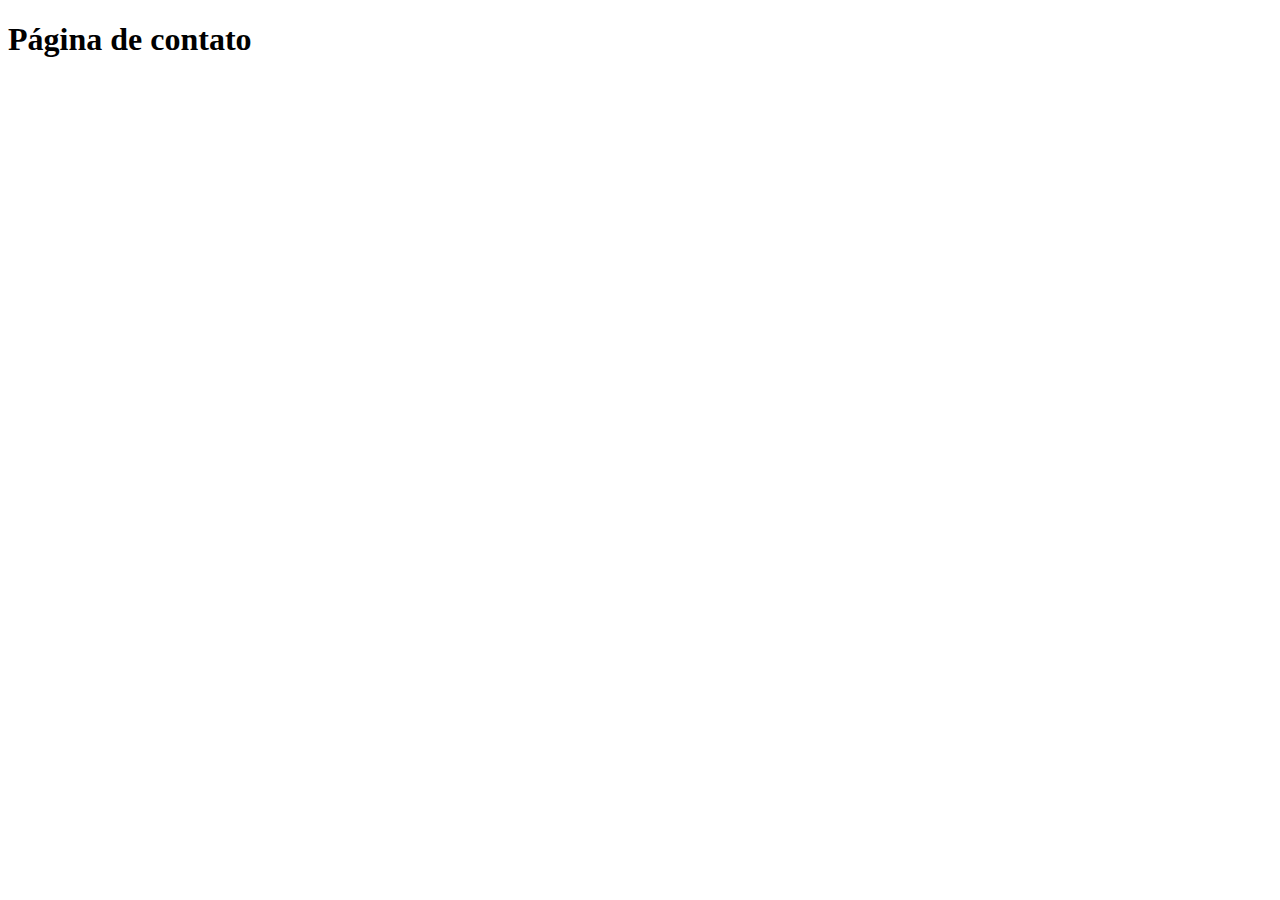
<file: pagCssHtmlJs/contato.html>
<!DOCTYPE html>
<html lang="en">
<head>
    <meta charset="UTF-8">
    <meta http-equiv="X-UA-Compatible" content="IE=edge">
    <meta name="viewport" content="width=device-width, initial-scale=1.0">
    <title>Document</title>
</head>
<body>
    <h1>Página de contato</h1>
</body>
</html>
</file>
<file: bootstrap/css/style.css>
nav ul li a{
    font-weight: bold!important;
}

nav ul li a:hover{
    margin-top: -3px;
    /*color: blue!important;*/
}

.card-header, footer{
    color: #FFF;
}

.bloco-oferecemos{
    color: white;
}

.oferecemos i{
    color: rgb(11, 152, 247);

}

.meu-buttom{
    background-color: rgb(41, 41, 41)!important;
    color: #FFF!important;
}

.collapsed{
    background-color: white!important;
    color: black !important;
    
}
.accordion-button::after{
   background-image: bi bi-caret-down;
}
</file>
<file: basico_JS/css/style,.css>
#card-tarefas{
    background: linear-gradient(135deg, rgb(212, 228, 225), rgb(168, 178, 255));
    border-radius: 10px;
}

#card-tarefas h3 {
    color: #FFF;
    text-shadow: 1px 1px 1px black; 
}

.list-group{
    border-radius: 10px!important;
}

ul li span{
    position: absolute;
    right: 0;
    top: 5px;
    font-size: 22px;
    width: 30px;
    height: 30px;
    text-align: center;
}

ul li span:hover{
    color: rgb(74, 122, 252);
    text-shadow: 1px 1px 1px rgb(39, 19, 19);
    cursor: pointer;
}

.ciruculo{
    float: left;
    margin-right: 5px;
    color: rgb(58, 59, 58);
}

.ciruculo:hover{
    cursor: pointer;
}

ul li{
    margin-top: 5px;
}
</file>
